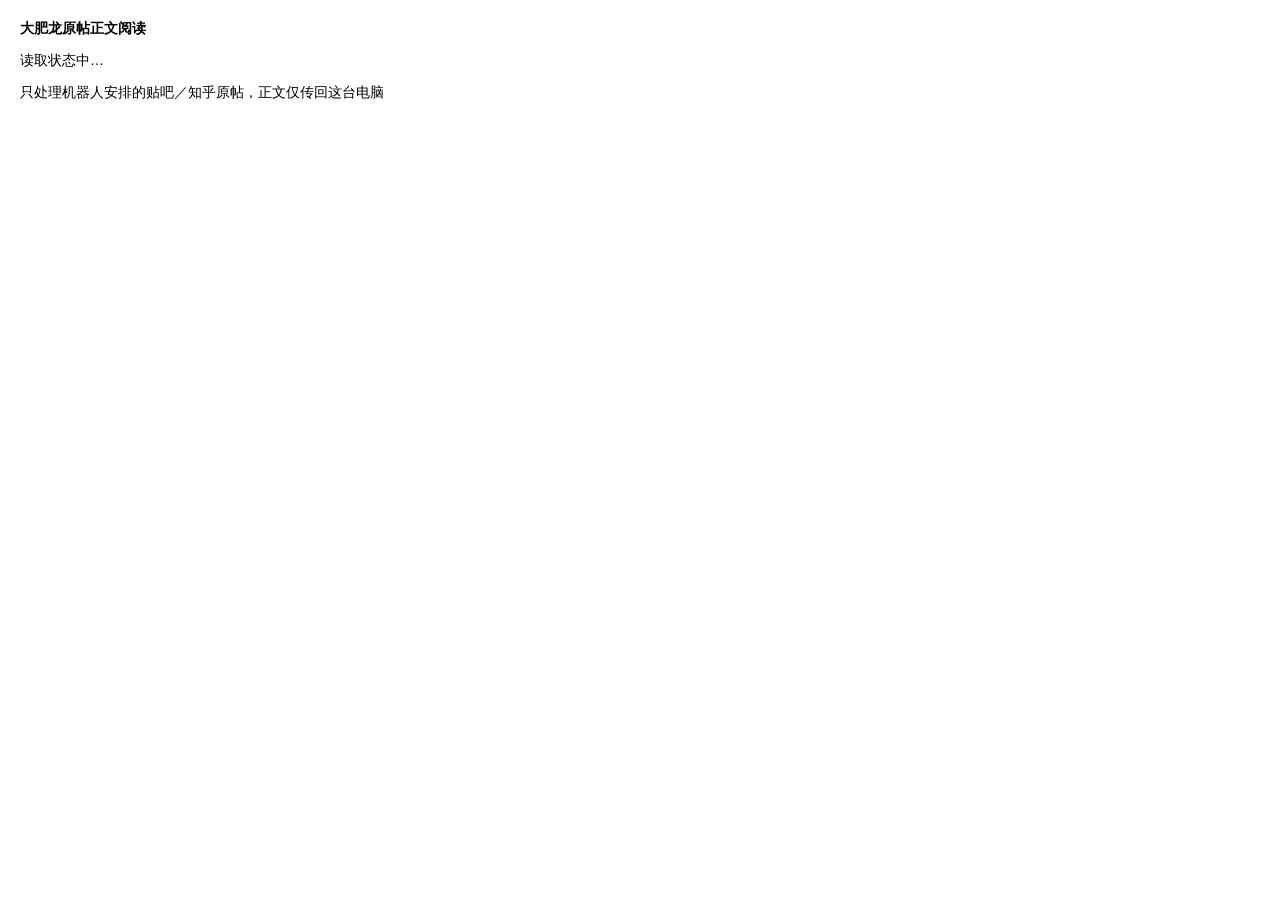
<file: tools/browser_reader_extension/status.html>
<!doctype html><html lang="zh-CN"><meta charset="utf-8"><title>正文阅读状态</title><body style="min-width:280px;font:14px sans-serif;padding:12px"><b>大肥龙原帖正文阅读</b><p id="state">读取状态中…</p><p>只处理机器人安排的贴吧／知乎原帖，正文仅传回这台电脑</p><script src="status.js"></script></body></html>
</file>
